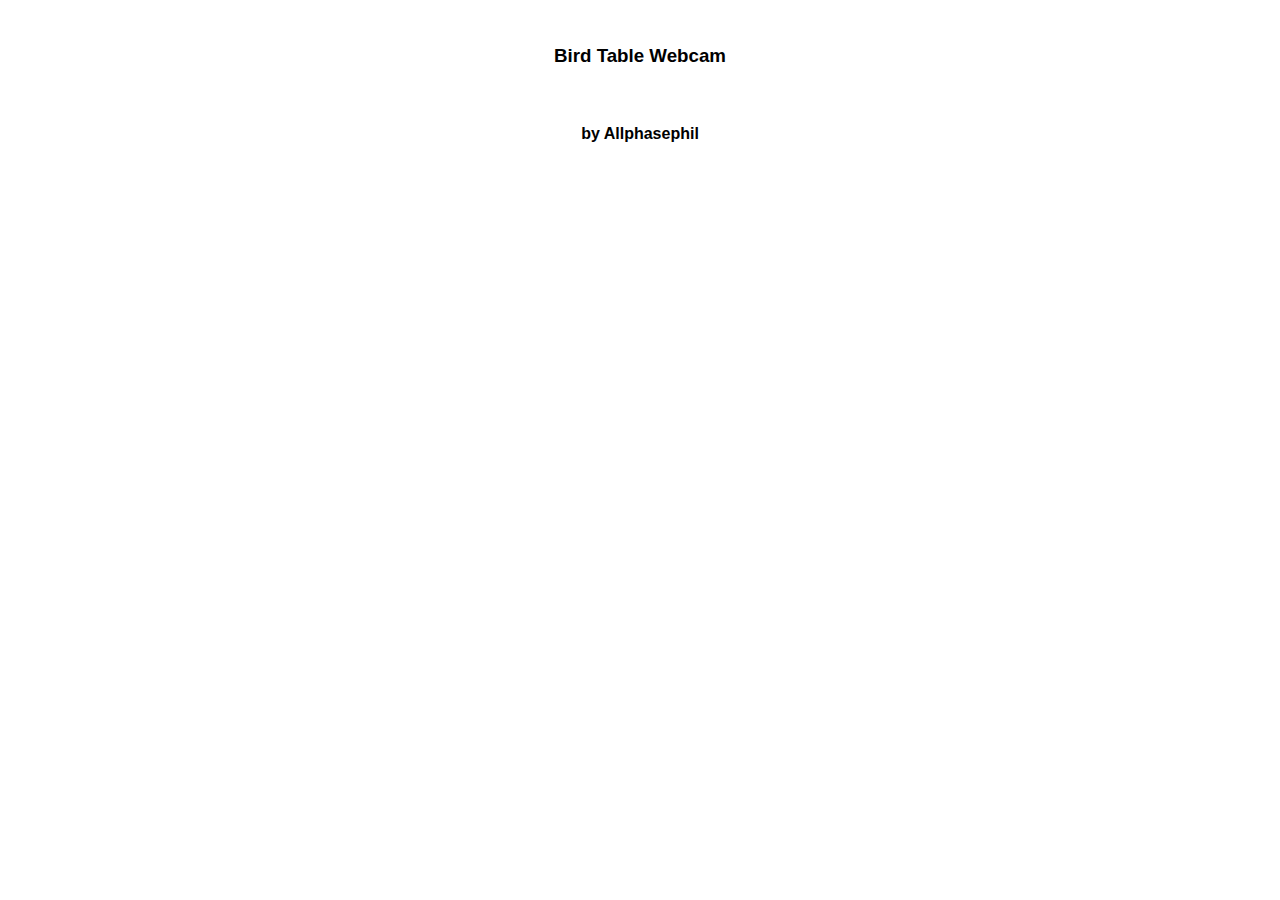
<file: public/info.html>
<html>
<head>
</head>
<body style="background-color:#ffffff;">
<div class="infoContainer">
<br>
<h3 style="font-family:Arial"><center>Bird Table Webcam</center></h3>
<br>
<h4 style="font-family:Arial"><center>by Allphasephil</center></h4>
</div>
</body>
</html>
</file>
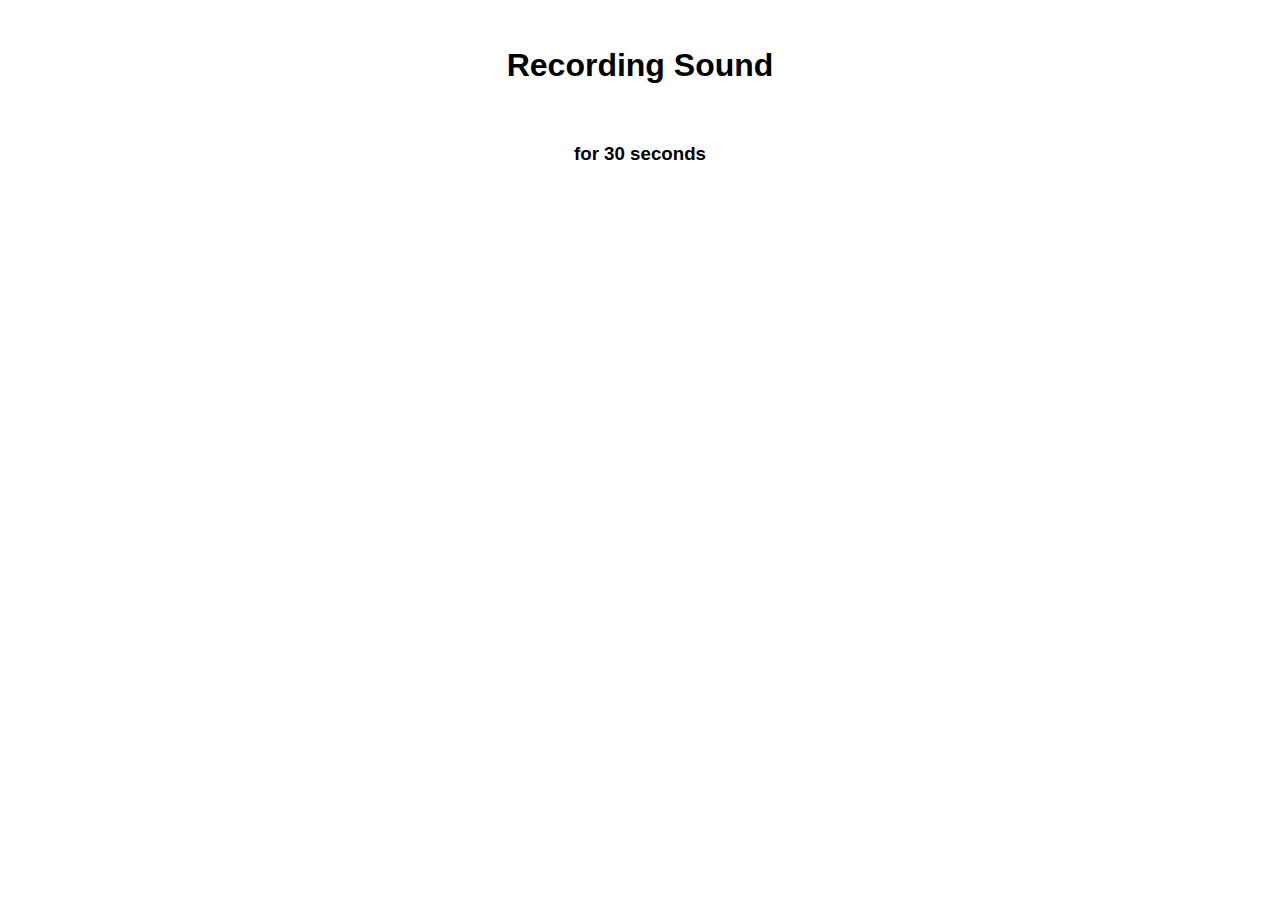
<file: public/record.html>
<html>
<head>
<meta http-equiv="refresh" content="30; url='info.html'" />
</head>
<body style="background-color:#ffffff;">
<div class="infoContainer">
<br>
<h1 style="font-family:Arial"><center>Recording Sound</center></h1>
<br>
<h3 style="font-family:Arial"><center>for 30 seconds</center></h3>
</div>
</body>
</html>
</file>
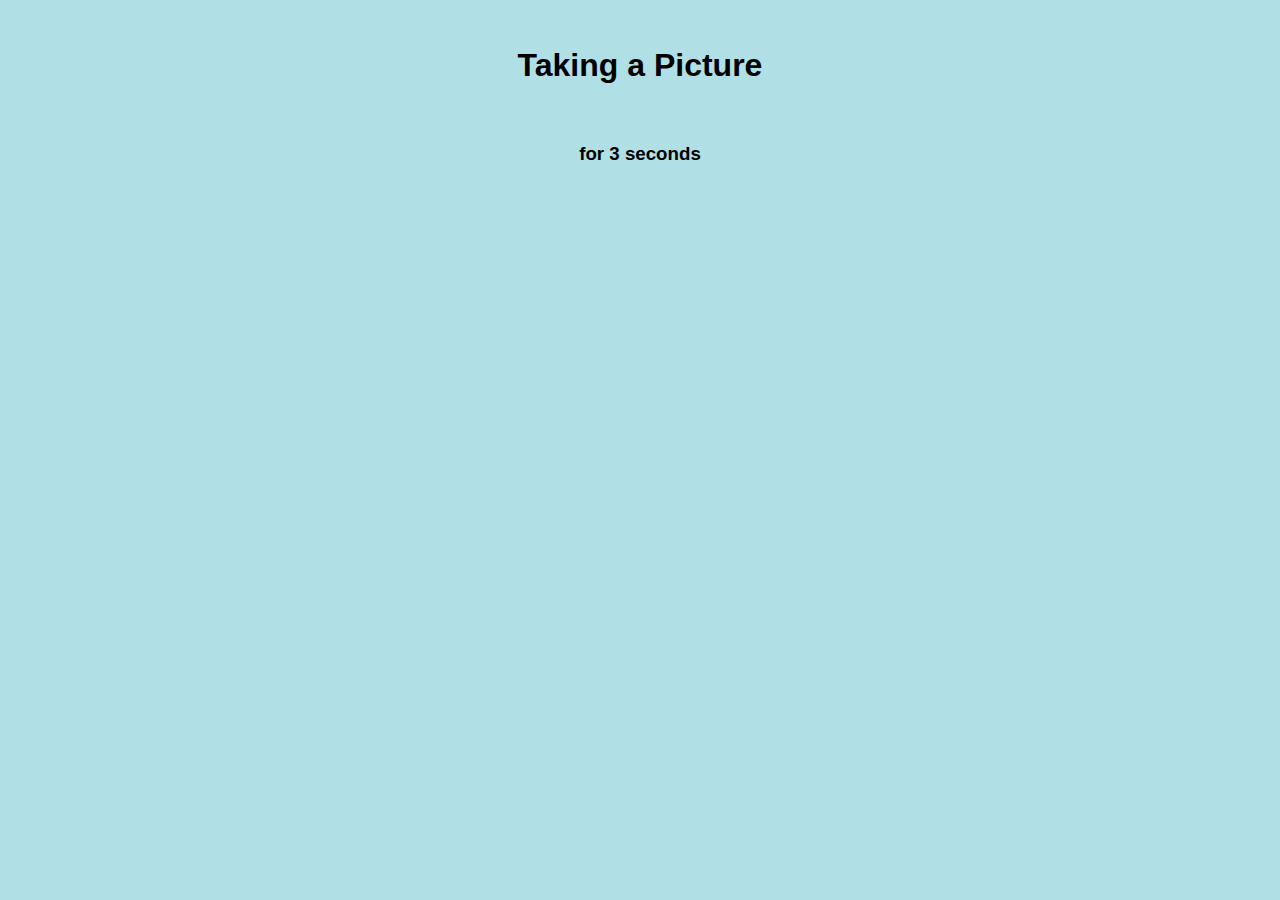
<file: public/snap.html>
<html>
<head>
<meta http-equiv="refresh" content="3; url='watch.html'" />
</head>
<body style="background-color:powderblue;">
<div class="infoContainer">
<br>
<h1 style="font-family:Arial"><center>Taking a Picture</center></h1>
<br>
<h3 style="font-family:Arial"><center>for 3 seconds</center></h3>
</div>
</body>
</html>
</file>
